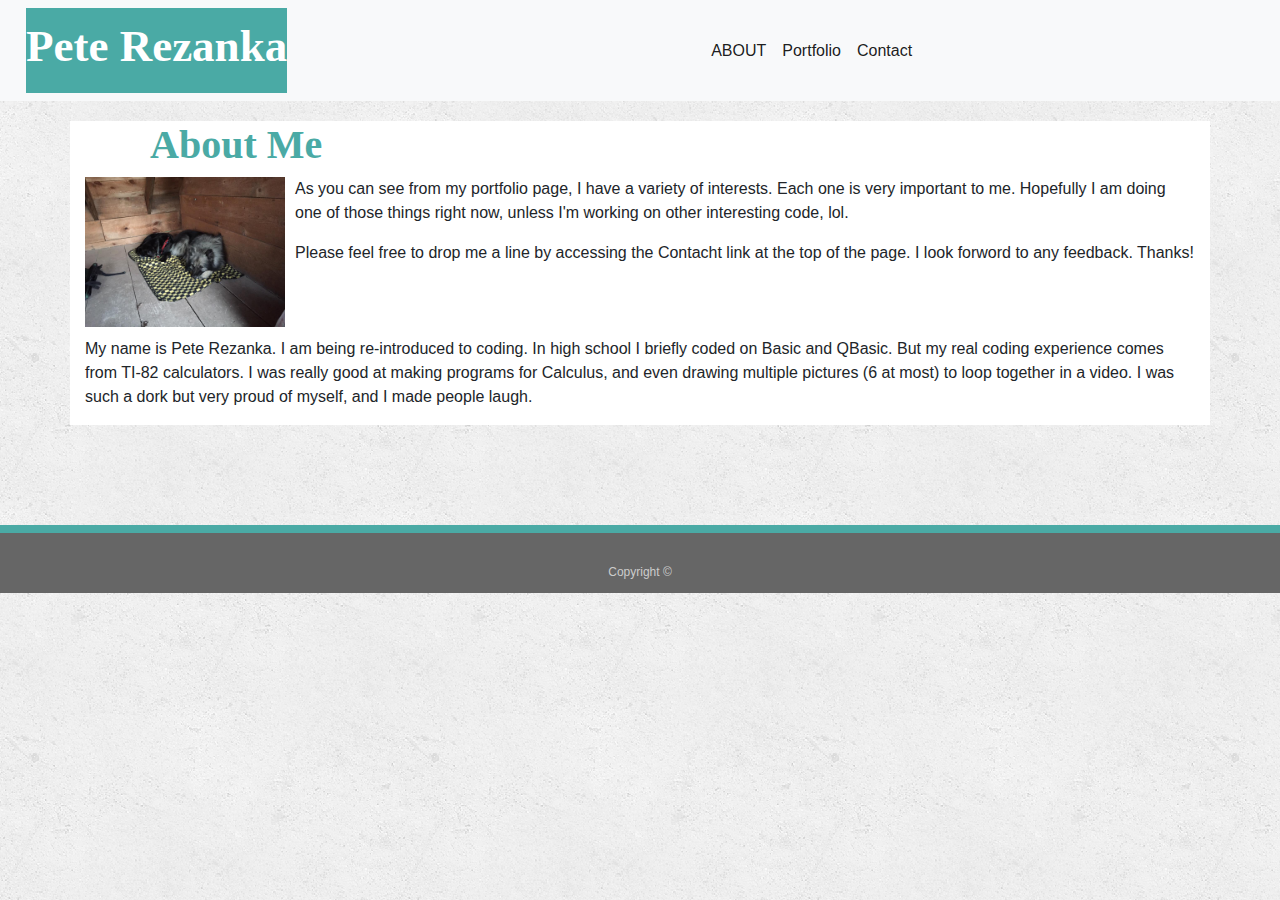
<file: index.html>
<!doctype html>
<html lang="en-us">

<head>
  <meta charset="UTF-8">
  <title>About | Pete Rezanka</title>
  <link rel="stylesheet" href="https://stackpath.bootstrapcdn.com/bootstrap/4.3.1/css/bootstrap.min.css"
    integrity="sha384-ggOyR0iXCbMQv3Xipma34MD+dH/1fQ784/j6cY/iJTQUOhcWr7x9JvoRxT2MZw1T" crossorigin="anonymous">
  <link rel="stylesheet" type="text/css" href="assets/css/style.css">
  <script src="https://code.jquery.com/jquery-3.3.1.slim.min.js"
    integrity="sha384-q8i/X+965DzO0rT7abK41JStQIAqVgRVzpbzo5smXKp4YfRvH+8abtTE1Pi6jizo"
    crossorigin="anonymous"></script>
  <script src="https://cdnjs.cloudflare.com/ajax/libs/popper.js/1.14.7/umd/popper.min.js"
    integrity="sha384-UO2eT0CpHqdSJQ6hJty5KVphtPhzWj9WO1clHTMGa3JDZwrnQq4sF86dIHNDz0W1"
    crossorigin="anonymous"></script>
  <script src="https://stackpath.bootstrapcdn.com/bootstrap/4.3.1/js/bootstrap.min.js"
    integrity="sha384-JjSmVgyd0p3pXB1rRibZUAYoIIy6OrQ6VrjIEaFf/nJGzIxFDsf4x0xIM+B07jRM"
    crossorigin="anonymous"></script>
    <script src="https://cdn.firebase.com/js/client/2.4.2/firebase.js"></script>
</head>

<body>
  <nav class="navbar navbar-expand-lg navbar-light bg-light">
    <a class="navbar-brand" href="#"><strong>Pete Rezanka</strong></a>
    <button class="navbar-toggler" type="button" data-toggle="collapse" data-target="#navbarSupportedContent"
      aria-controls="navbarSupportedContent" aria-expanded="false" aria-label="Toggle navigation">
      <span class="navbar-toggler-icon"></span>
    </button>

    <div class="collapse navbar-collapse" id="navbarSupportedContent">
      <ul class="navbar-nav mr-auto">
        <li class="nav-item active">
          <a class="nav-link" href="index.html">ABOUT</a>
        </li>
        <li class="nav-item active">
          <a class="nav-link" href="portfolio.html">Portfolio</a>
        </li>
        <li class="nav-item active">
          <a class="nav-link" href="contact.html">Contact</a>
        </li>
      </ul>
    </div>
  </nav>
  <div id="main-container" class="container">
    <section class="main.section">
      <div id="aboutMe" class="row">
        <div class="col-md-12">
          <h1>About Me</h1>
        </div>
      </div>
      <div id="dogpic" class="row">
        <div class="col-md-12">

          <img src="assets/images/Dogs.jpg" class="auth-image" alt="Pete Rezanka">

          <p id="AboutParagraph">My name is Pete Rezanka. I am being re-introduced to coding. In high school I briefly
            coded on Basic and
            QBasic. But my real coding experience comes from TI-82 calculators. I was really good at making programs for
            Calculus, and even drawing multiple pictures (6 at most) to loop together in a video. I was such a dork but
            very
            proud of myself, and I made people laugh.</p>
          <p>As you can see from my portfolio page, I have a variety of interests. Each one is very important to me.
            Hopefully I am doing one of those things right now, unless I'm working on other interesting code, lol.</p>

          <p>Please feel free to drop me a line by accessing the Contacht link at the top of the page. I look forword
            to
            any
            feedback. Thanks!</p>

        </div>

      </div>
  </div>
  </section>
  </div>
  <footer>
    Copyright &copy;
  </footer>
</body>

</html>
</file>
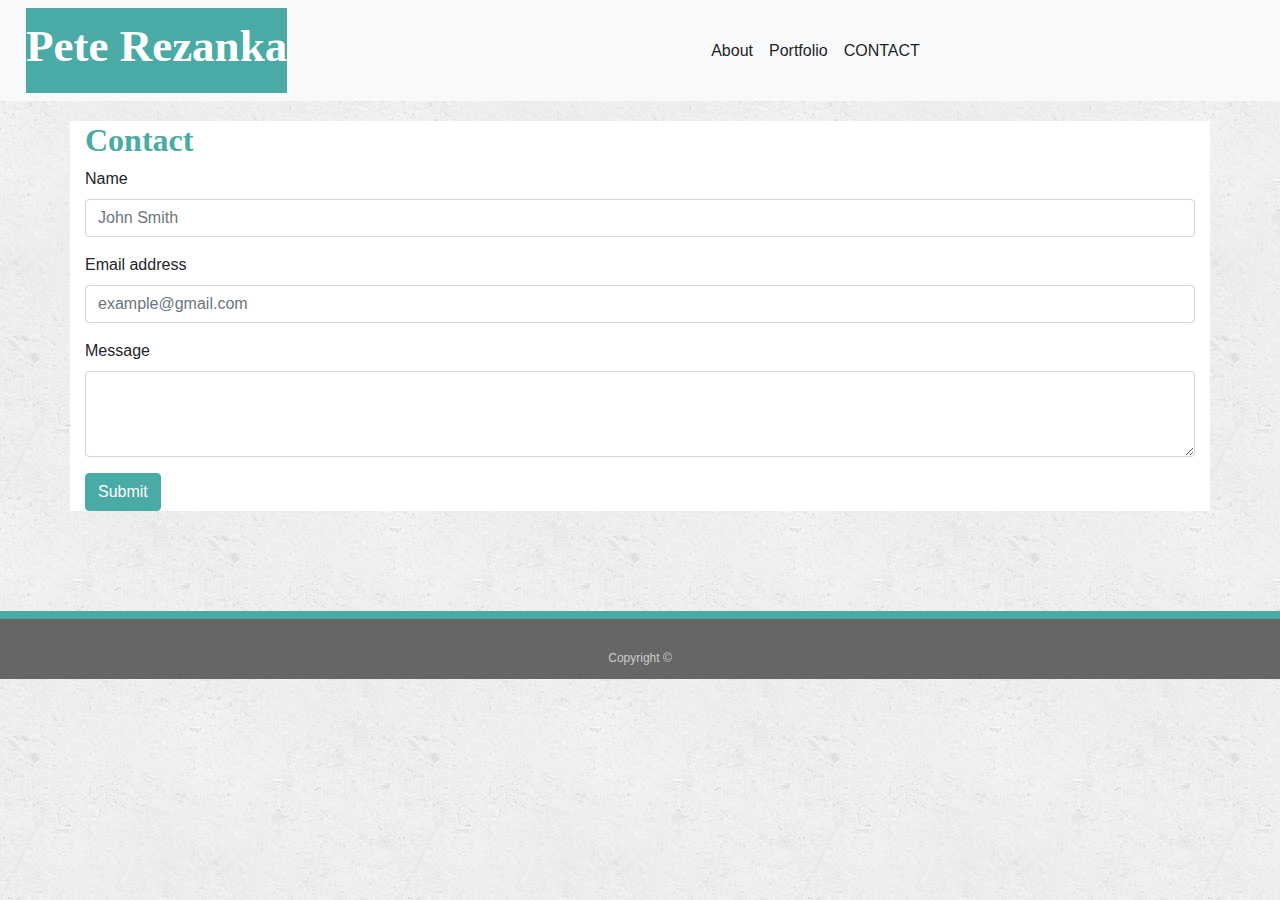
<file: contact.html>
<!DOCTYPE html>
<html lang="en-us">
  <head>
    <meta charset="UTF-8" />
    <title>Portfolio | Pete Rezanka</title>
    <link
      rel="stylesheet"
      href="https://stackpath.bootstrapcdn.com/bootstrap/4.3.1/css/bootstrap.min.css"
      integrity="sha384-ggOyR0iXCbMQv3Xipma34MD+dH/1fQ784/j6cY/iJTQUOhcWr7x9JvoRxT2MZw1T"
      crossorigin="anonymous"
    />
    <link rel="stylesheet" type="text/css" href="assets/css/style.css" />
    <script
      src="https://code.jquery.com/jquery-3.3.1.slim.min.js"
      integrity="sha384-q8i/X+965DzO0rT7abK41JStQIAqVgRVzpbzo5smXKp4YfRvH+8abtTE1Pi6jizo"
      crossorigin="anonymous"
    ></script>
    <script
      src="https://cdnjs.cloudflare.com/ajax/libs/popper.js/1.14.7/umd/popper.min.js"
      integrity="sha384-UO2eT0CpHqdSJQ6hJty5KVphtPhzWj9WO1clHTMGa3JDZwrnQq4sF86dIHNDz0W1"
      crossorigin="anonymous"
    ></script>
    <script
      src="https://stackpath.bootstrapcdn.com/bootstrap/4.3.1/js/bootstrap.min.js"
      integrity="sha384-JjSmVgyd0p3pXB1rRibZUAYoIIy6OrQ6VrjIEaFf/nJGzIxFDsf4x0xIM+B07jRM"
      crossorigin="anonymous"
    ></script>
    <script src="https://cdn.firebase.com/js/client/2.4.2/firebase.js"></script>
  </head>

  <body>
    <nav class="navbar navbar-expand-lg navbar-light bg-light">
      <a class="navbar-brand" href="#"><strong>Pete Rezanka</strong></a>
      <button
        class="navbar-toggler"
        type="button"
        data-toggle="collapse"
        data-target=".navbar-collapse"
        aria-controls="navbarSupportedContent"
        aria-expanded="false"
        aria-label="Toggle navigation"
      >
        <span class="navbar-toggler-icon"></span>
      </button>

      <div class="collapse navbar-collapse" id="navbarSupportedContent">
        <ul class="navbar-nav mr-auto">
          <li class="nav-item active">
            <a class="nav-link" href="index.html">About </a>
          </li>
          <li class="nav-item active">
            <a class="nav-link" href="portfolio.html">Portfolio</a>
          </li>
          <li class="nav-item active">
            <a class="nav-link" href="contact.html">CONTACT</a>
          </li>
        </ul>
      </div>
    </nav>

    <div id="main.container" class="container">
      <section class="main-section">
        <h2>Contact</h2>
        <form>
          <div class="form-group">
            <label for="exampleFormControlInput1">Name</label>
            <input
              type="email"
              class="form-control"
              id="exampleFormControlInput1"
              placeholder="John Smith"
            />
          </div>
          <div class="form-group">
            <label for="exampleFormControlInput1">Email address</label>
            <input
              type="email"
              class="form-control"
              id="exampleFormControlInput1"
              placeholder="example@gmail.com"
            />
          </div>

          <div class="form-group">
            <label for="exampleFormControlTextarea1">Message</label>
            <textarea
              class="form-control"
              id="exampleFormControlTextarea1"
              rows="3"
            ></textarea>
          </div>
          <button type="submit" class="btn btn-primary">Submit</button>
        </form>
      </section>
    </div>

    <footer>
      Copyright &copy;
    </footer>
  </body>
</html>
</file>
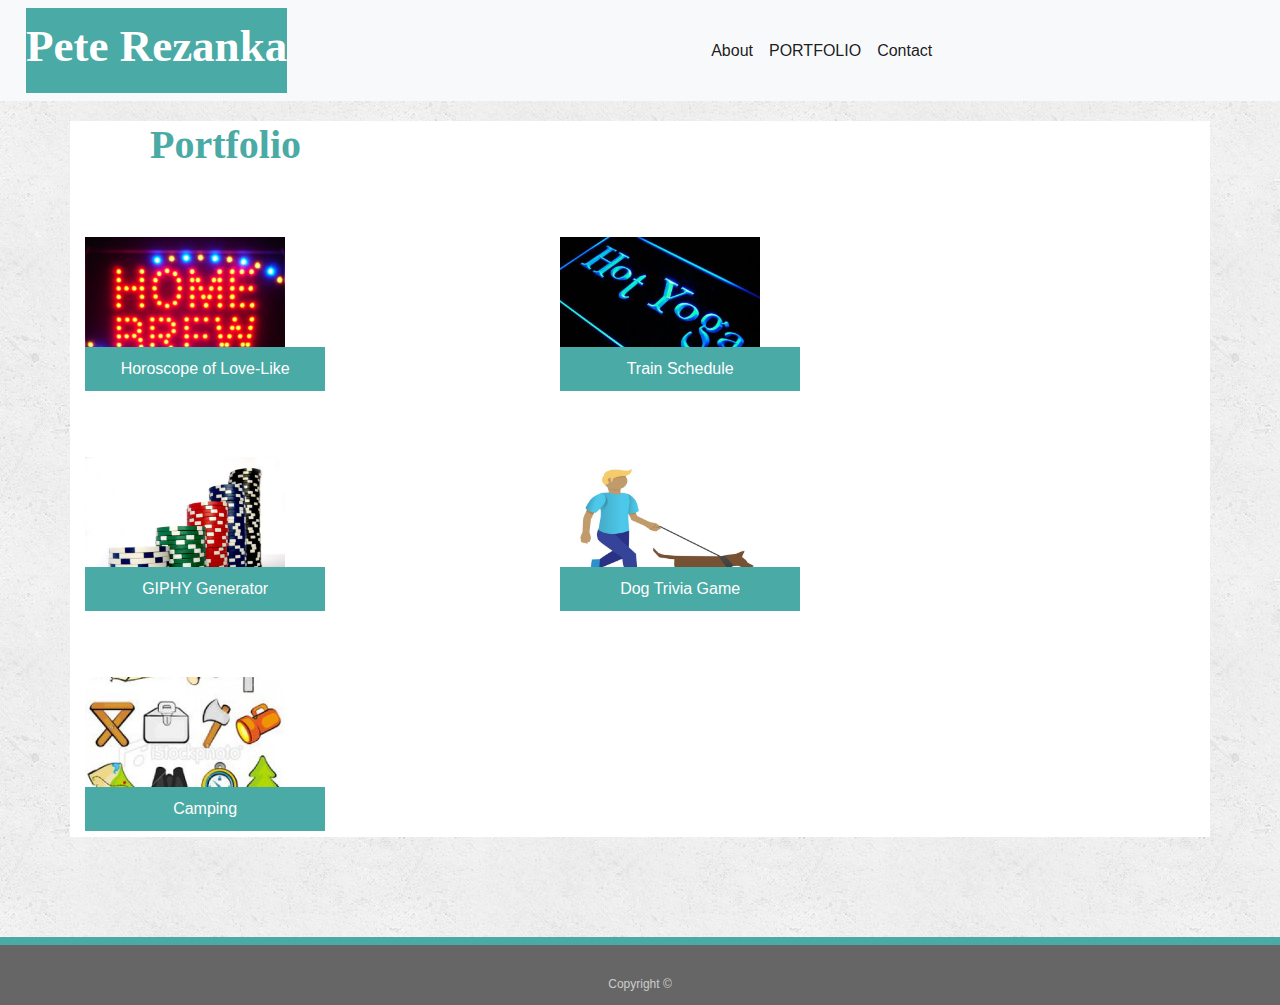
<file: portfolio.html>
<!doctype html>
<html lang="en-us">

<head>
  <meta charset="UTF-8">
  <title>Portfolio | Pete Rezanka</title>
  <link rel="stylesheet" href="https://stackpath.bootstrapcdn.com/bootstrap/4.3.1/css/bootstrap.min.css"
    integrity="sha384-ggOyR0iXCbMQv3Xipma34MD+dH/1fQ784/j6cY/iJTQUOhcWr7x9JvoRxT2MZw1T" crossorigin="anonymous">
  <link rel="stylesheet" type="text/css" href="assets/css/style.css">
  <script src="https://code.jquery.com/jquery-3.3.1.slim.min.js"
    integrity="sha384-q8i/X+965DzO0rT7abK41JStQIAqVgRVzpbzo5smXKp4YfRvH+8abtTE1Pi6jizo"
    crossorigin="anonymous"></script>
  <script src="https://cdnjs.cloudflare.com/ajax/libs/popper.js/1.14.7/umd/popper.min.js"
    integrity="sha384-UO2eT0CpHqdSJQ6hJty5KVphtPhzWj9WO1clHTMGa3JDZwrnQq4sF86dIHNDz0W1"
    crossorigin="anonymous"></script>
  <script src="https://stackpath.bootstrapcdn.com/bootstrap/4.3.1/js/bootstrap.min.js"
    integrity="sha384-JjSmVgyd0p3pXB1rRibZUAYoIIy6OrQ6VrjIEaFf/nJGzIxFDsf4x0xIM+B07jRM"
    crossorigin="anonymous"></script>
    <script src="https://cdn.firebase.com/js/client/2.4.2/firebase.js"></script>
</head>

<body>
  <nav class="navbar navbar-expand-lg navbar-light bg-light">
    <a class="navbar-brand" href="#"><strong>Pete Rezanka</strong></a>
    <button class="navbar-toggler" type="button" data-toggle="collapse" data-target="#navbarSupportedContent"
      aria-controls="navbarSupportedContent" aria-expanded="false" aria-label="Toggle navigation">
      <span class="navbar-toggler-icon"></span>
    </button>

    <div class="collapse navbar-collapse" id="navbarSupportedContent">
      <ul class="navbar-nav mr-auto">
        <li class="nav-item active">
          <a class="nav-link" href="index.html">About </a>
        </li>
        <li class="nav-item active">
          <a class="nav-link" href="portfolio.html">PORTFOLIO</a>
        </li>
        <li class="nav-item active">
          <a class="nav-link" href="contact.html">Contact</a>
        </li>
      </ul>
    </div>
  </nav>

  <div id="main.container" class="container">
    <section class="main-section">
      <div id="aboutMe" class="row">
        <div class="col-md-4">
          <h1>Portfolio</h1>
        </div>
      </div>

      <div class="row">

        <div class="col-xs-12 col-sm-6 col-md-5">
          <div class="panel panet-default">
            <div class="panel-body">
              <p id="portfolioPicture">Horoscope of Love-Like</p>
              <a href="https://scrantonpete.github.io/horoscopeOfLove/"> <img src="assets/images/homeBrewPic.jpg" class="auth-image" alt="Crystal Collector" /></a>
            </div>
          </div>
        </div>

        <div class="col-xs-12 col-sm-6 col-md-5">
          <div class="panel panet-default">
            <div class="panel-body">
              <p id="portfolioPicture">Train Schedule</p>
              <a href="https://scrantonpete.github.io/unitSevenGame/">  <img src="assets/images/hotYoga.jpg" class="auth-image" alt="Train Schedule">
            </div>
          </div>
        </div>

        <div class="col-xs-12 col-sm-6 col-md-5">
          <div class="panel panet-default">
            <div class="panel-body">
              <p id="portfolioPicture">GIPHY Generator</p>
              <a href="https://scrantonpete.github.io/unit6Game/"> <img src="assets/images/poker.jpg" class="auth-image" alt="GIPHY Generator">
            </div>
          </div>
        </div>

        <div class="col-xs-12 col-sm-6 col-md-5">
          <div class="panel panet-default">
            <div class="panel-body">
                <p id="portfolioPicture">Dog Trivia Game</p>
                <a href="https://scrantonpete.github.io/TrviaGame/"> <img src="assets/images/dogWalk.jpg" class="auth-image" alt="Dog Trivia" /></a>
            </div>
          </div>
        </div>

        <div class="col-xs-12 col-sm-6 col-md-5">
          <div class="panel panet-default">
            <div class="panel-body">
              <p id="portfolioPicture">Camping</p>
              <img src="assets/images/camping.jpg" class="auth-image" alt="Camping">
            </div>
          </div>
        </div>
      </div>

  </div>
  </section>
  </div>

</body>
<footer>
  Copyright &copy;
</footer>

</html>
</file>
<file: assets/css/style.css>
body {
    background: url("../images/concrete_seamless.png");
}


.collapse.navbar-collapse {
    margin-left: 400px;
  
}

.navbar-brand {
    background-color: #4aaaa5;
    height: 70px;
    font-size: 45px;
    padding-bottom: 80px;

}

.navbar-light .navbar-brand {
    color:white;
    font-family: Georgia, Times, "Times New Roman", serif;
    margin-left: 10px;
}

  h1,
  h2,
  h3 {
    font-family: Georgia, Times, "Times New Roman", serif;
    font-weight: 700;
    color: #4aaaa5;
  }

.container {
    background-color: white;
    margin-top: 20px;
}

.btn-primary {
    background-color: #4aaaa5;
    border-color: #4aaaa5;
}
footer {
    padding: 30px 0;
    clear: both;
    font-size: 12px;
    color: #ffffff;
    color: #cccccc;
    text-align: center;
    background: #666666;
    border-top: 8px solid #4aaaa5;
    height: 50px;
    margin-top: 100px;
  }
  
  .auth-image {
      width: 200px;
      float: left;
      margin: 0 10px 10px 0;
  }

.section {
    background-color: white;
}

  #aboutMe.row {
      margin-left: 50px;
  }
  .main.section {
    border: 1px solid #dddddd;
  }

  #AboutParagraph {
      float: left;
  }

  #portfolioPicture {
z-index: 1;
position: relative;
top: 170px;
background-color: #4aaaa5;
text-align: center;
color: white;
padding: 10px;
width: 54%;
  }
</file>
